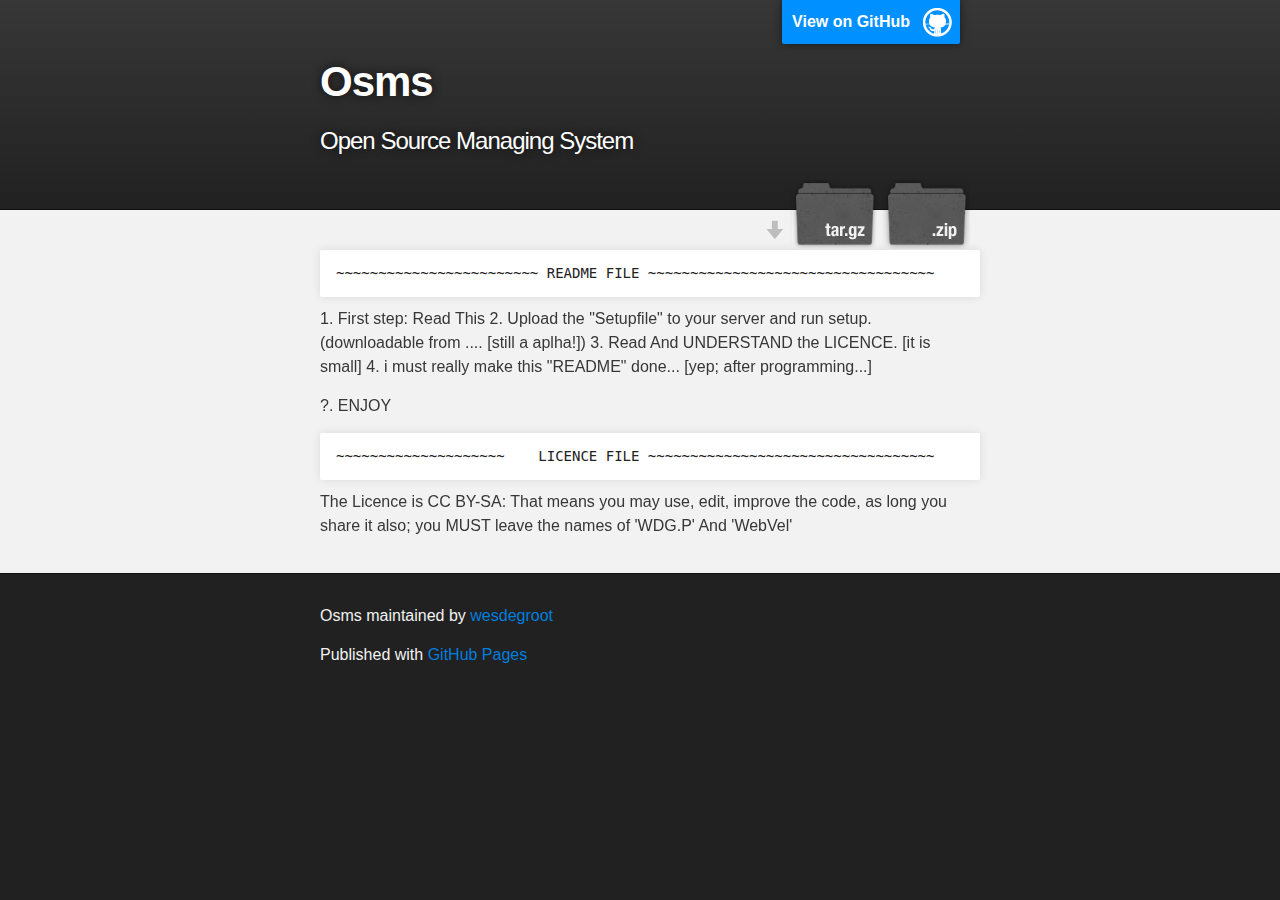
<file: index.html>
<!DOCTYPE html>
<html>

  <head>
    <meta charset='utf-8' />
    <meta http-equiv="X-UA-Compatible" content="chrome=1" />
    <meta name="description" content="Osms : Open Source Managing System" />

    <link rel="stylesheet" type="text/css" media="screen" href="stylesheets/stylesheet.css">

    <title>Osms</title>
  </head>

  <body>

    <!-- HEADER -->
    <div id="header_wrap" class="outer">
        <header class="inner">
          <a id="forkme_banner" href="https://github.com/wesdegroot/OSMS">View on GitHub</a>

          <h1 id="project_title">Osms</h1>
          <h2 id="project_tagline">Open Source Managing System</h2>

            <section id="downloads">
              <a class="zip_download_link" href="https://github.com/wesdegroot/OSMS/zipball/master">Download this project as a .zip file</a>
              <a class="tar_download_link" href="https://github.com/wesdegroot/OSMS/tarball/master">Download this project as a tar.gz file</a>
            </section>
        </header>
    </div>

    <!-- MAIN CONTENT -->
    <div id="main_content_wrap" class="outer">
      <section id="main_content" class="inner">
        <pre><code>~~~~~~~~~~~~~~~~~~~~~~~~ README FILE ~~~~~~~~~~~~~~~~~~~~~~~~~~~~~~~~~~
</code></pre>

<p>1.
    First step: Read This
2.
    Upload the "Setupfile" to your server and run setup.
    (downloadable from .... [still a aplha!])
3.
    Read And UNDERSTAND the LICENCE.
    [it is small]
4.
    i must really make this "README" done...
    [yep; after programming...]</p>

<p>?.
    ENJOY</p>

<pre><code>~~~~~~~~~~~~~~~~~~~~    LICENCE FILE ~~~~~~~~~~~~~~~~~~~~~~~~~~~~~~~~~~
</code></pre>

<p>The Licence is CC BY-SA:
 That means you may use, edit, improve the code, as long you share it also;
 you MUST leave the names of 'WDG.P' And 'WebVel'</p>


      </section>
    </div>

    <!-- FOOTER  -->
    <div id="footer_wrap" class="outer">
      <footer class="inner">
        <p class="copyright">Osms maintained by <a href="https://github.com/wesdegroot">wesdegroot</a></p>
        <p>Published with <a href="http://pages.github.com">GitHub Pages</a></p>
      </footer>
    </div>

    

  </body>
</html>
</file>
<file: stylesheets/stylesheet.css>
/*******************************************************************************
Slate Theme for Github Pages
by Jason Costello, @jsncostello
*******************************************************************************/

@import url(pygment_trac.css);

/*******************************************************************************
MeyerWeb Reset
*******************************************************************************/

html, body, div, span, applet, object, iframe,
h1, h2, h3, h4, h5, h6, p, blockquote, pre,
a, abbr, acronym, address, big, cite, code,
del, dfn, em, img, ins, kbd, q, s, samp,
small, strike, strong, sub, sup, tt, var,
b, u, i, center,
dl, dt, dd, ol, ul, li,
fieldset, form, label, legend,
table, caption, tbody, tfoot, thead, tr, th, td,
article, aside, canvas, details, embed,
figure, figcaption, footer, header, hgroup,
menu, nav, output, ruby, section, summary,
time, mark, audio, video {
  margin: 0;
  padding: 0;
  border: 0;
  font: inherit;
  vertical-align: baseline;
}

/* HTML5 display-role reset for older browsers */
article, aside, details, figcaption, figure,
footer, header, hgroup, menu, nav, section {
  display: block;
}

ol, ul {
  list-style: none;
}

blockquote, q {
}

table {
  border-collapse: collapse;
  border-spacing: 0;
}

a:focus {
  outline: none;
}

/*******************************************************************************
Theme Styles
*******************************************************************************/

body {
  box-sizing: border-box;
  color:#373737;
  background: #212121;
  font-size: 16px;
  font-family: 'Myriad Pro', Calibri, Helvetica, Arial, sans-serif;
  line-height: 1.5;
  -webkit-font-smoothing: antialiased;
}

h1, h2, h3, h4, h5, h6 {
  margin: 10px 0;
  font-weight: 700;
  color:#222222;
  font-family: 'Lucida Grande', 'Calibri', Helvetica, Arial, sans-serif;
  letter-spacing: -1px;
}

h1 {
  font-size: 36px;
  font-weight: 700;
}

h2 {
  padding-bottom: 10px;
  font-size: 32px;
  background: url('../images/bg_hr.png') repeat-x bottom;
}

h3 {
  font-size: 24px;
}

h4 {
  font-size: 21px;
}

h5 {
  font-size: 18px;
}

h6 {
  font-size: 16px;
}

p {
  margin: 10px 0 15px 0;
}

footer p {
  color: #f2f2f2;
}

a {
  text-decoration: none;
  color: #007edf;
  text-shadow: none;

  transition: color 0.5s ease;
  transition: text-shadow 0.5s ease;
  -webkit-transition: color 0.5s ease;
  -webkit-transition: text-shadow 0.5s ease;
  -moz-transition: color 0.5s ease;
  -moz-transition: text-shadow 0.5s ease;
  -o-transition: color 0.5s ease;
  -o-transition: text-shadow 0.5s ease;
  -ms-transition: color 0.5s ease;
  -ms-transition: text-shadow 0.5s ease;
}

#main_content a:hover {
  color: #0069ba;
  text-shadow: #0090ff 0px 0px 2px;
}

footer a:hover {
  color: #43adff;
  text-shadow: #0090ff 0px 0px 2px;
}

em {
  font-style: italic;
}

strong {
  font-weight: bold;
}

img {
  position: relative;
  margin: 0 auto;
  max-width: 739px;
  padding: 5px;
  margin: 10px 0 10px 0;
  border: 1px solid #ebebeb;

  box-shadow: 0 0 5px #ebebeb;
  -webkit-box-shadow: 0 0 5px #ebebeb;
  -moz-box-shadow: 0 0 5px #ebebeb;
  -o-box-shadow: 0 0 5px #ebebeb;
  -ms-box-shadow: 0 0 5px #ebebeb;
}

pre, code {
  width: 100%;
  color: #222;
  background-color: #fff;

  font-family: Monaco, "Bitstream Vera Sans Mono", "Lucida Console", Terminal, monospace;
  font-size: 14px;

  border-radius: 2px;
  -moz-border-radius: 2px;
  -webkit-border-radius: 2px;



}

pre {
  width: 100%;
  padding: 10px;
  box-shadow: 0 0 10px rgba(0,0,0,.1);
  overflow: auto;
}

code {
  padding: 3px;
  margin: 0 3px;
  box-shadow: 0 0 10px rgba(0,0,0,.1);
}

pre code {
  display: block;
  box-shadow: none;
}

blockquote {
  color: #666;
  margin-bottom: 20px;
  padding: 0 0 0 20px;
  border-left: 3px solid #bbb;
}

ul, ol, dl {
  margin-bottom: 15px
}

ul li {
  list-style: inside;
  padding-left: 20px;
}

ol li {
  list-style: decimal inside;
  padding-left: 20px;
}

dl dt {
  font-weight: bold;
}

dl dd {
  padding-left: 20px;
  font-style: italic;
}

dl p {
  padding-left: 20px;
  font-style: italic;
}

hr {
  height: 1px;
  margin-bottom: 5px;
  border: none;
  background: url('../images/bg_hr.png') repeat-x center;
}

table {
  border: 1px solid #373737;
  margin-bottom: 20px;
  text-align: left;
 }

th {
  font-family: 'Lucida Grande', 'Helvetica Neue', Helvetica, Arial, sans-serif;
  padding: 10px;
  background: #373737;
  color: #fff;
 }

td {
  padding: 10px;
  border: 1px solid #373737;
 }

form {
  background: #f2f2f2;
  padding: 20px;
}

img {
  width: 100%;
  max-width: 100%;
}

/*******************************************************************************
Full-Width Styles
*******************************************************************************/

.outer {
  width: 100%;
}

.inner {
  position: relative;
  max-width: 640px;
  padding: 20px 10px;
  margin: 0 auto;
}

#forkme_banner {
  display: block;
  position: absolute;
  top:0;
  right: 10px;
  z-index: 10;
  padding: 10px 50px 10px 10px;
  color: #fff;
  background: url('../images/blacktocat.png') #0090ff no-repeat 95% 50%;
  font-weight: 700;
  box-shadow: 0 0 10px rgba(0,0,0,.5);
  border-bottom-left-radius: 2px;
  border-bottom-right-radius: 2px;
}

#header_wrap {
  background: #212121;
  background: -moz-linear-gradient(top, #373737, #212121);
  background: -webkit-linear-gradient(top, #373737, #212121);
  background: -ms-linear-gradient(top, #373737, #212121);
  background: -o-linear-gradient(top, #373737, #212121);
  background: linear-gradient(top, #373737, #212121);
}

#header_wrap .inner {
  padding: 50px 10px 30px 10px;
}

#project_title {
  margin: 0;
  color: #fff;
  font-size: 42px;
  font-weight: 700;
  text-shadow: #111 0px 0px 10px;
}

#project_tagline {
  color: #fff;
  font-size: 24px;
  font-weight: 300;
  background: none;
  text-shadow: #111 0px 0px 10px;
}

#downloads {
  position: absolute;
  width: 210px;
  z-index: 10;
  bottom: -40px;
  right: 0;
  height: 70px;
  background: url('../images/icon_download.png') no-repeat 0% 90%;
}

.zip_download_link {
  display: block;
  float: right;
  width: 90px;
  height:70px;
  text-indent: -5000px;
  overflow: hidden;
  background: url(../images/sprite_download.png) no-repeat bottom left;
}

.tar_download_link {
  display: block;
  float: right;
  width: 90px;
  height:70px;
  text-indent: -5000px;
  overflow: hidden;
  background: url(../images/sprite_download.png) no-repeat bottom right;
  margin-left: 10px;
}

.zip_download_link:hover {
  background: url(../images/sprite_download.png) no-repeat top left;
}

.tar_download_link:hover {
  background: url(../images/sprite_download.png) no-repeat top right;
}

#main_content_wrap {
  background: #f2f2f2;
  border-top: 1px solid #111;
  border-bottom: 1px solid #111;
}

#main_content {
  padding-top: 40px;
}

#footer_wrap {
  background: #212121;
}



/*******************************************************************************
Small Device Styles
*******************************************************************************/

@media screen and (max-width: 480px) {
  body {
    font-size:14px;
  }

  #downloads {
    display: none;
  }

  .inner {
    min-width: 320px;
    max-width: 480px;
  }

  #project_title {
  font-size: 32px;
  }

  h1 {
    font-size: 28px;
  }

  h2 {
    font-size: 24px;
  }

  h3 {
    font-size: 21px;
  }

  h4 {
    font-size: 18px;
  }

  h5 {
    font-size: 14px;
  }

  h6 {
    font-size: 12px;
  }

  code, pre {
    min-width: 320px;
    max-width: 480px;
    font-size: 11px;
  }

}
</file>
